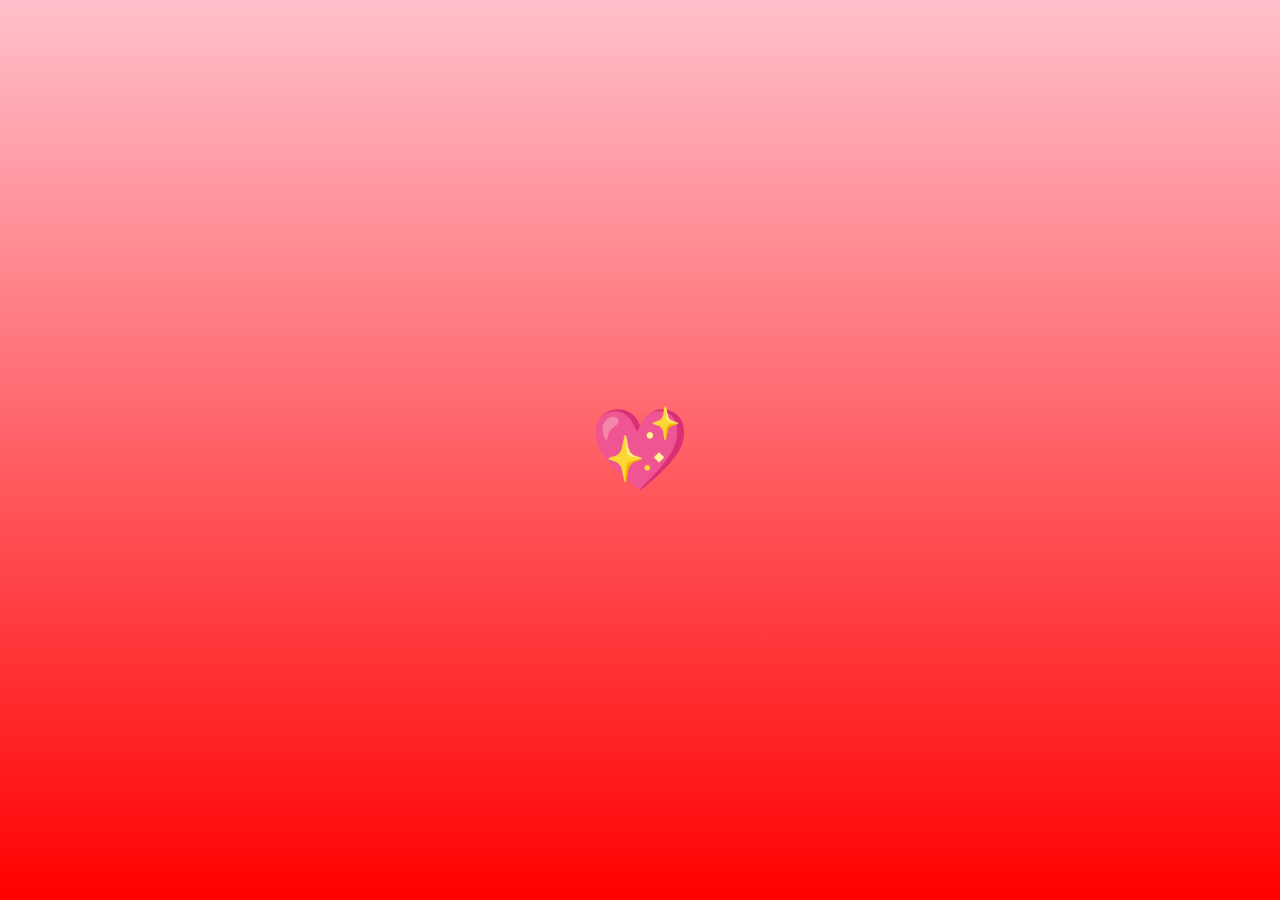
<file: index.html>
<!DOCTYPE html>
<html lang="en">
<head>
  <meta charset="UTF-8">
  <meta name="viewport" content="width=device-width, initial-scale=1.0">
  <title>For You ❤️</title>
  <link rel="stylesheet" href="style.css">
  <link href="https://fonts.googleapis.com/css2?family=Dancing+Script:wght@400;700&display=swap" rel="stylesheet">
</head>
<body>

  <!-- Audio (continuous) -->
  <audio id="bgAudio" loop>
    <source src="img/song.mp3" type="audio/mp3">
  </audio>

  <!-- PAGE 1: Heart button -->
  <section id="page1" class="center">
    <button class="heart-btn" id="playfulBtn">💖</button>
  </section>

  <!-- PAGE 2: GIF + Typewriter -->
  <section id="page2" class="romantic-section" style="display:none;">
    <button id="backButton2">
      <img src="img/backk.png" alt="Back">
    </button>
    <h1 id="text"></h1>
    <a id="gifLink" href="#">
      <img id="centerGif" src="img/gif hug.gif" alt="Love GIF">
    </a>
  </section>

  <!-- PAGE 3: Love Letter + floating hearts -->
  <section id="page3" class="romantic-section" style="display:none;">
    <div class="content-box">
      <p>உன் கை பிடிச்சு தொடங்கின பாதை,<br>
         உன் நிழலோடு நடந்த என் வாழ்க்கை,<br>
         மூச்சு இருக்குற வரைக்கும் அல்ல,<br>
         கடைசி வரைக்கும் நீயே என் காதல். ❤️</p>
    </div>
    <button id="backButton3">
      <img src="img/backk.png" alt="Back">
    </button>
  </section>

  <!-- SCRIPT -->
  <script>
    // Sections
    const page1 = document.getElementById('page1');
    const page2 = document.getElementById('page2');
    const page3 = document.getElementById('page3');
    const btn = document.getElementById('playfulBtn');
    const gifLink = document.getElementById('gifLink');
    const textEl = document.getElementById('text');
    const bgAudio = document.getElementById('bgAudio');

    // Try autoplay
    bgAudio.play().catch(() => console.log("Autoplay blocked"));

    // Start audio on first click anywhere
    document.body.addEventListener('click', () => {
      if(bgAudio.paused) bgAudio.play().catch(e => console.log(e));
    }, { once: true });

    // PAGE 1: Heart click -> page2
    btn.addEventListener('click', () => {
      page1.style.display = 'none';
      page2.style.display = 'flex';
      typeWriter();
    });

    // PAGE 2: GIF click -> page3
    gifLink.addEventListener('click', (e) => {
      e.preventDefault();
      page2.style.display = 'none';
      page3.style.display = 'flex';
    });

    // BACK buttons
    document.getElementById('backButton2').addEventListener('click', () => {
      page2.style.display = 'none';
      page1.style.display = 'flex';
    });
    document.getElementById('backButton3').addEventListener('click', () => {
      page3.style.display = 'none';
      page2.style.display = 'flex';
    });

    // PAGE 3: Floating hearts
    page3.addEventListener('click', function(e) {
      if (e.target.closest('.content-box')) return;
      const heart = document.createElement('span');
      heart.className = 'heart';
      heart.textContent = '🖤❤️';
      const size = 20 + Math.random() * 20;
      heart.style.fontSize = size + 'px';
      heart.style.left = e.clientX - size/2 + 'px';
      heart.style.top = e.clientY - size/2 + 'px';
      page3.appendChild(heart);
      setTimeout(() => heart.remove(), 2500);
    });

    // Typewriter text
    const msg = "I Love You So Much ❤️";
    let i = 0;
    function typeWriter() {
      if(i < msg.length){
        textEl.innerHTML += msg.charAt(i);
        i++;
        setTimeout(typeWriter, 100);
      }
    }
  </script>

</body>
</html>
</file>
<file: style.css>
/* =========================
   General body settings
========================= */
body {
  margin: 0;
  font-family: Arial, sans-serif;
  text-align: center;
  min-height: 100vh;
  overflow-x: hidden;
}

/* =========================
   Page 1: Landing Heart
========================= */
#page1 {
  display: flex;
  justify-content: center;
  align-items: center;
  height: 100vh;
  width: 100%;
  background: linear-gradient(pink, red);
}

.heart-btn {
  font-size: 80px;
  border: none;
  background: transparent;
  color: #d12b6b;
  cursor: pointer;
  transition: transform 0.3s ease;
}

.heart-btn:hover {
  transform: scale(1.1);
}

/* =========================
   Page 2: GIF + Typewriter
========================= */
#page2 {
  display: none; /* hidden initially */
  flex-direction: column;
  justify-content: center;
  align-items: center;
  height: 100vh;
  width: 100%;
  background-image: url('img/bg.gif'); /* GIF background */
  background-size: cover;
  background-position: center;
  background-repeat: no-repeat;
  position: relative;
}

/* Typewriter text */
#text {
  color: #fff;
  font-size: 40px;
  font-family: 'Dancing Script', cursive;
  text-shadow: 2px 2px 12px rgba(0,0,0,0.7);
  margin-bottom: 30px;
  text-align: center;
}

/* Center GIF */
#centerGif {
  max-width: 300px;
  width: 80%;
  height: auto;
  cursor: pointer;
}

/* Back button page2 */
#backButton2 {
  position: fixed;
  bottom: 20px;
  left: 50%;
  transform: translateX(-50%);
  padding: 10px;
  background: rgba(255,255,255,0.9);
  border: none;
  border-radius: 50%;
  cursor: pointer;
  z-index: 2;
  display: inline-flex;
  align-items: center;
  justify-content: center;
  box-shadow: 0 4px 12px rgba(0,0,0,0.15);
  transition: transform 0.2s ease, box-shadow 0.2s ease, background 0.2s ease;
}

#backButton2 img {
  display: block;
  max-width: 24px;
  max-height: 24px;
  width: auto;
  height: auto;
}

#backButton2:hover {
  background: rgba(255,255,255,1);
  transform: translateY(-2px);
  box-shadow: 0 6px 16px rgba(0,0,0,0.2);
}

/* =========================
   Page 3: Love Letter
========================= */
#page3 {
  display: none; /* hidden initially */
  flex-direction: column;
  justify-content: center;
  align-items: center;
  height: 100vh;
  width: 100%;
  position: relative;
  background-image: url('img/bg.gif');
  background-size: cover;
  background-position: center;
  background-repeat: no-repeat;
  overflow: hidden;
}

/* soft overlay for page3 */
#page3::before {
  content: "";
  position: absolute;
  inset: 0;
  background: rgba(255,255,255,0.3);
  pointer-events: none;
}

/* Content box */
.content-box {
  position: relative;
  background: transparent;
  padding: 2rem;
  border-radius: 12px;
  max-width: 90%;
  text-align: center;
  z-index: 1;
  backdrop-filter: blur(6px);
  -webkit-backdrop-filter: blur(6px);
  border: 1px solid rgba(255,255,255,0.5);
  box-shadow: 0 0 12px rgba(255,255,255,0.6);
  overflow: hidden;
  font-family: 'Dancing Script', cursive;
  font-size: 1.4rem;
  color: #222;
  line-height: 1.5;
}

/* animated shine effect */
.content-box::before {
  content: "";
  position: absolute;
  top: 0;
  left: -100%;
  width: 100%;
  height: 100%;
  background: linear-gradient(
    120deg,
    rgba(255,255,255,0) 0%,
    rgba(255,255,255,0.6) 50%,
    rgba(255,255,255,0) 100%
  );
  transform: skewX(-25deg);
  animation: shine 4s infinite;
}

@keyframes shine {
  0% { left: -100%; }
  100% { left: 100%; }
}

/* Back button page3 */
#backButton3 {
  position: fixed;
  bottom: 20px;
  left: 50%;
  transform: translateX(-50%);
  padding: 10px;
  background: rgba(255,255,255,0.9);
  border: none;
  border-radius: 50%;
  cursor: pointer;
  z-index: 2;
  display: inline-flex;
  align-items: center;
  justify-content: center;
  box-shadow: 0 4px 12px rgba(0,0,0,0.15);
  transition: transform 0.2s ease, box-shadow 0.2s ease, background 0.2s ease;
}

#backButton3 img {
  display: block;
  max-width: 24px;
  max-height: 24px;
  width: auto;
  height: auto;
}

#backButton3:hover {
  background: rgba(255,255,255,1);
  transform: translateY(-2px);
  box-shadow: 0 6px 16px rgba(0,0,0,0.2);
}

/* =========================
   Floating Hearts Animation
========================= */
.heart {
  position: absolute;
  color: #ff6b81;
  pointer-events: none;
  animation: floatUp 2.5s ease-out forwards;
}

@keyframes floatUp {
  0% { transform: translateY(0) scale(1); opacity: 1; }
  100% { transform: translateY(-160px) scale(1.5); opacity: 0; }
}

/* =========================
   Responsive Adjustments
========================= */
@media(max-width: 600px) {
  .content-box {
    padding: 1.5rem;
    font-size: 1.2rem;
  }
  #backButton2, #backButton3 {
    padding: 8px;
  }
  #backButton2 img, #backButton3 img {
    max-width: 20px;
    max-height: 20px;
  }
  #centerGif {
    max-width: 220px;
  }
  #text {
    font-size: 30px;
  }
}
</file>
